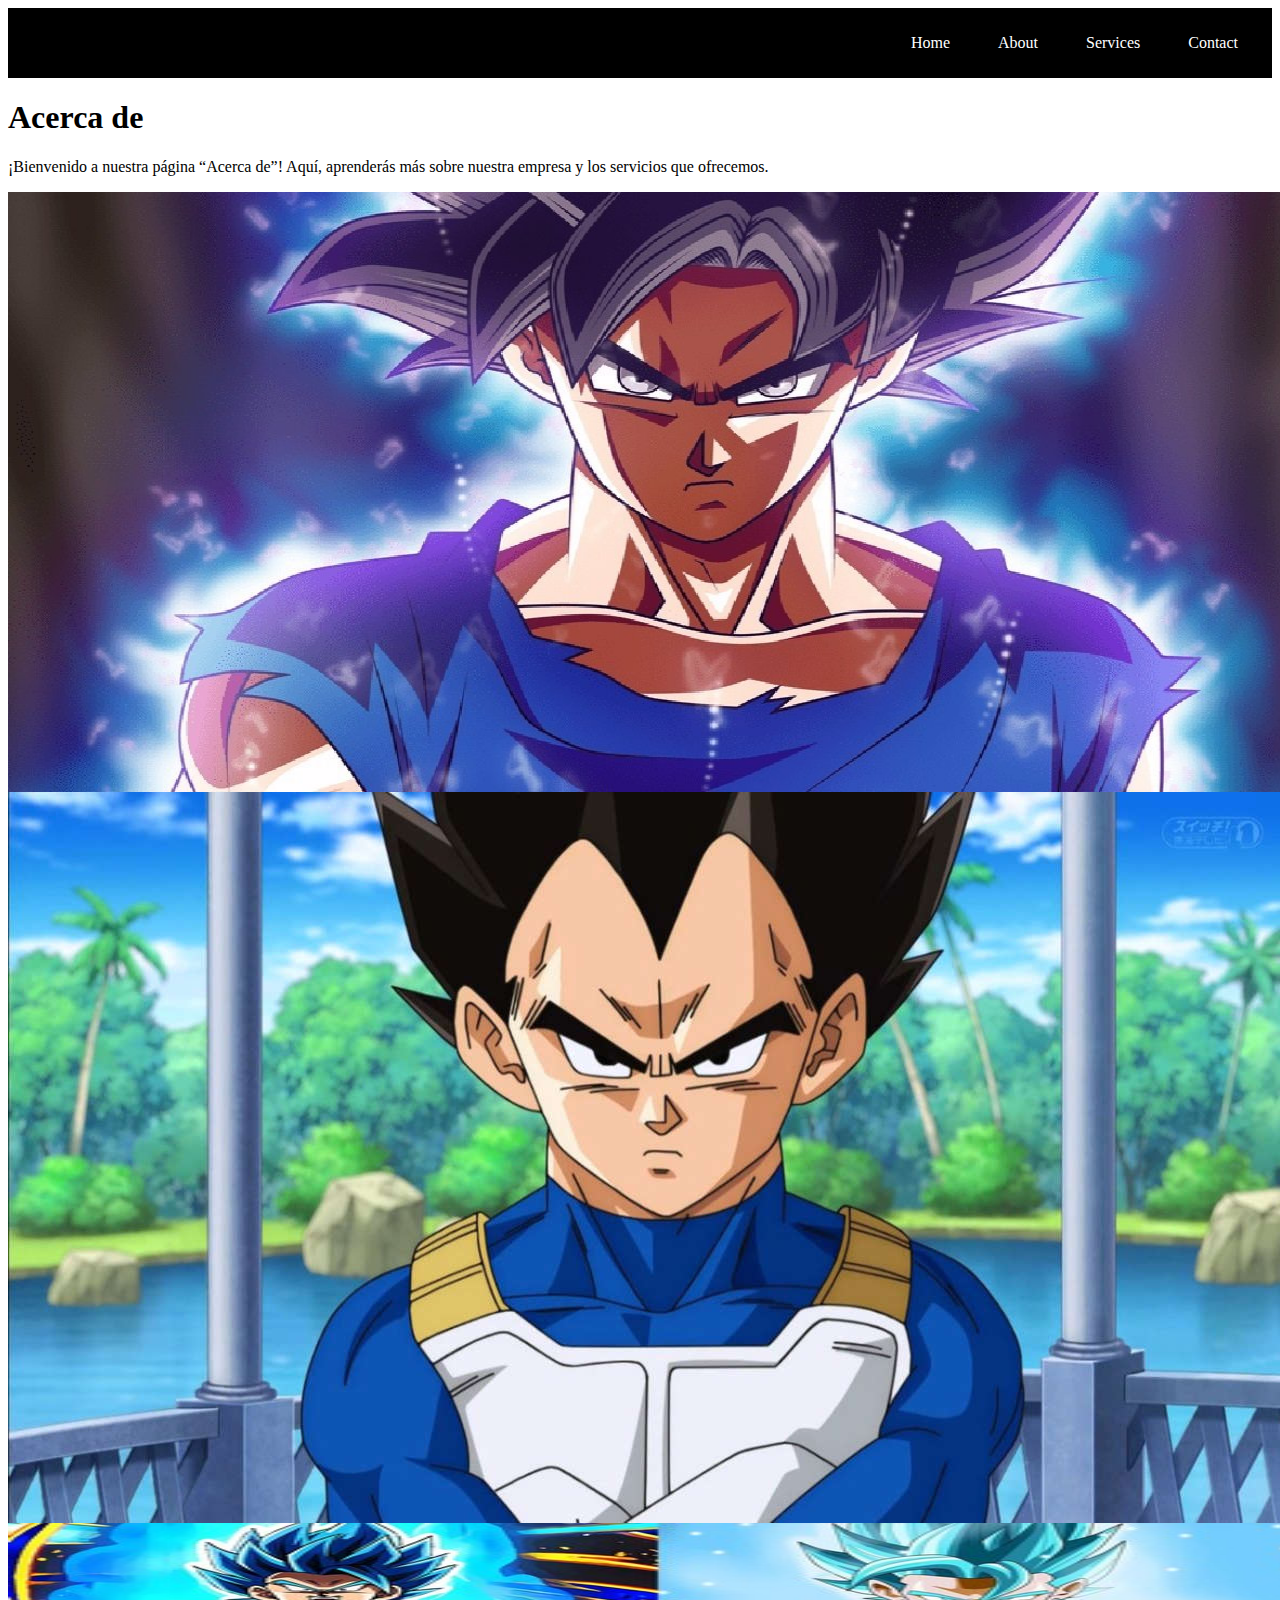
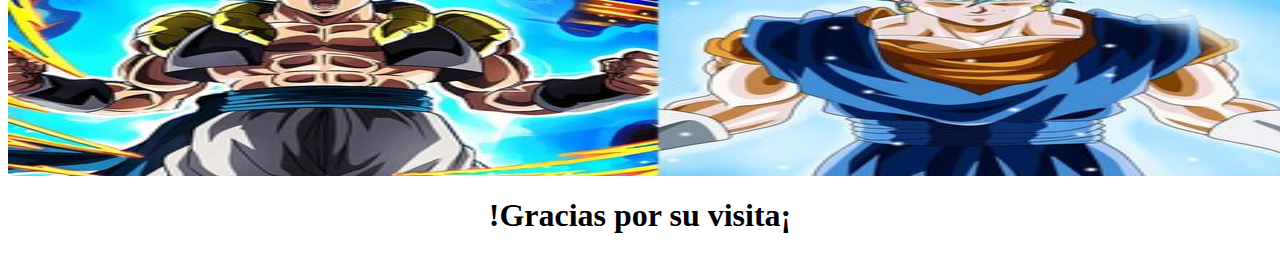
<file: about.html>
<!DOCTYPE html>
<html>
    <head>
        <title> Mi primera Website</title>
        <link rel="stylesheet" href="style.css">
    </head>
    <body>
        <div class="container-nav">
            <nav class="navbar"  role="navigation">
                <a href="index.html" class="brand"></a>
                <ul class="nav-links">
                  <li><a href="index.html"class="brand">Home</a></li>
                  <li><a href="about.html"class="brand">About</a></li>
                  <li><a href="services.html"class="brand">Services</a></li>
                  <li><a href="contact.html"class="brand">Contact</a></li>
                </ul>
              </nav>
            <button class="button-menu-toggle">Menu</button>
         </div>
        <div class="container">
            <h1>Acerca de</h1>
            <p>¡Bienvenido a nuestra página “Acerca de”! Aquí, aprenderás más sobre nuestra empresa y los servicios que ofrecemos.</p>
            <div class="img-container">
            <img src="imagen1.jpg" alt="Descripción de la imagen 1" />
            <img src="imagen2.jpg" alt="Descripción de la imagen 2" />
            <img src="imagen3.jpeg" alt="Descripción de la imagen 3" />
          </div>
          <div class="container greeting">
            <h1>!Gracias por su visita¡</h1>
          </div>
        </main>
        <footer>
        </footer>
</body>
</html>
</file>
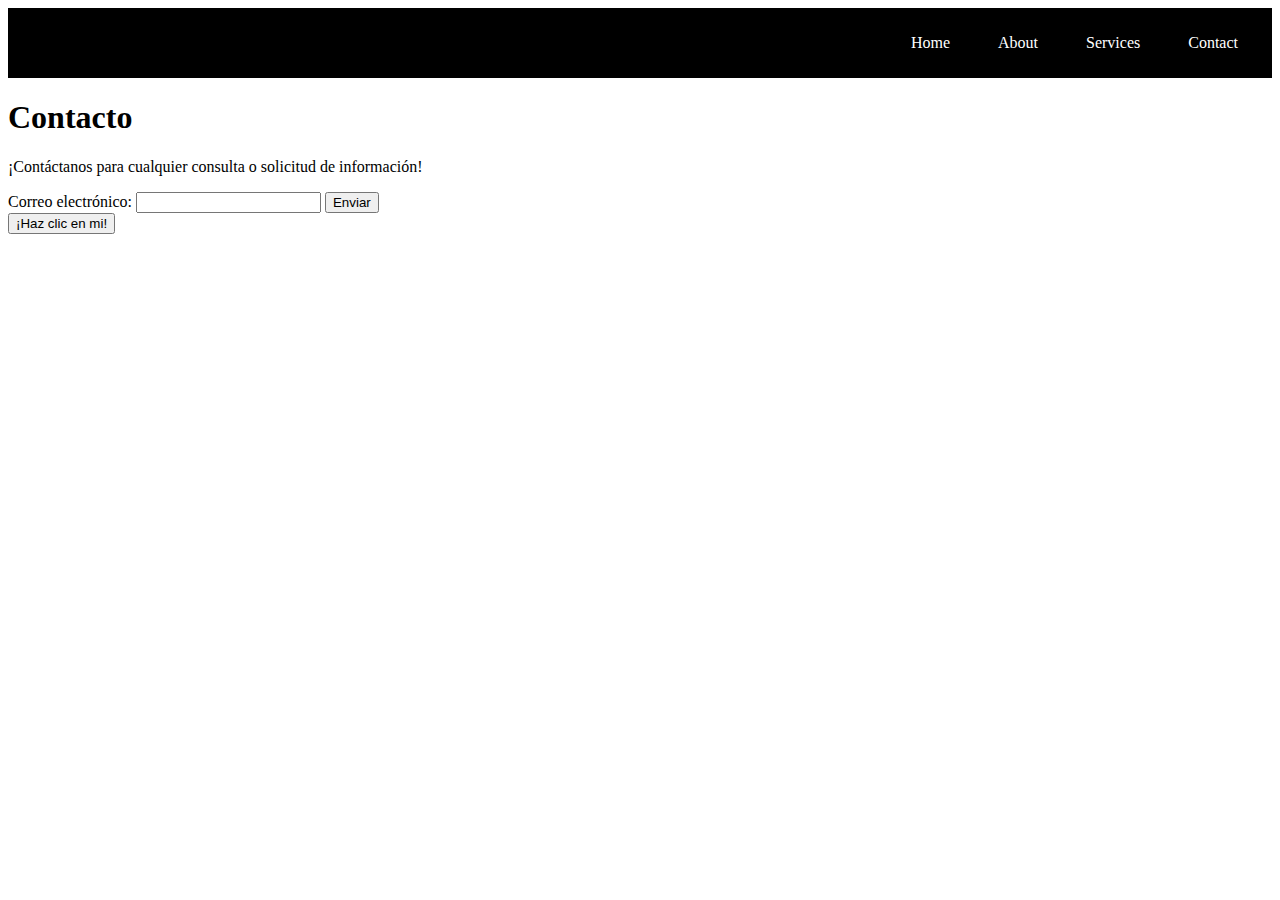
<file: contact.html>
<!DOCTYPE html>
<html>
    <head>
        <title> Mi primera Website</title>
        <link rel="stylesheet" href="style.css">
    </head>
    <body>
        <div class="container-nav">
            <nav class="navbar"  role="navigation">
                <a href="index.html" class="brand"></a>
                <ul class="nav-links">
                  <li><a href="index.html"class="brand">Home</a></li>
                  <li><a href="about.html"class="brand">About</a></li>
                  <li><a href="services.html"class="brand">Services</a></li>
                  <li><a href="contact.html"class="brand">Contact</a></li>
                </ul>
              </nav>
            <button class="button-menu-toggle">Menu</button>
            </div>
        <div class="container">
            <h1>Contacto</h1>
            <p>¡Contáctanos para cualquier consulta o solicitud de información!</p>
            <form action="" id="myForm">
                <label for="email">Correo electrónico:</label>
                <input type="email" id="email" name="email" required>
                <button type="submit">Enviar</button>
              </form>
</div>
</div>
</div>
<button onClick="showAlert()">¡Haz clic en mi!</button>
<script src="script.js"></script>
<div>
</div>
</body>
</html>
</file>
<file: style.css>
.container-nav {
    display: flex;
    padding: 10px;
    height: 50px;
    background-color: black;
  }
  
  
  .navbar {
    display: flex;
    justify-content: space-between;
    width: 100%;
  }
.greeting{
    text-align: center;
  }
  .img-container{
    display:flex;
    flex-wrap: wrap;
    justify-content:center;
  }

  .brand {
    display: flex;
    align-items: center;
  }
  
  
  li>a {
    padding: 8px 24px;
  }
  
  
  li {
    list-style-type: none;
  }
  
  
  a {
    color: white;
    text-decoration:none;
  }
  
  
  .nav-links {
    display: flex;
    align-items: center;
  }
  
  
  .button-menu-toggle {
    display: none;
  }
  .img-container{
    flex-direction:column ;
  }
</file>
